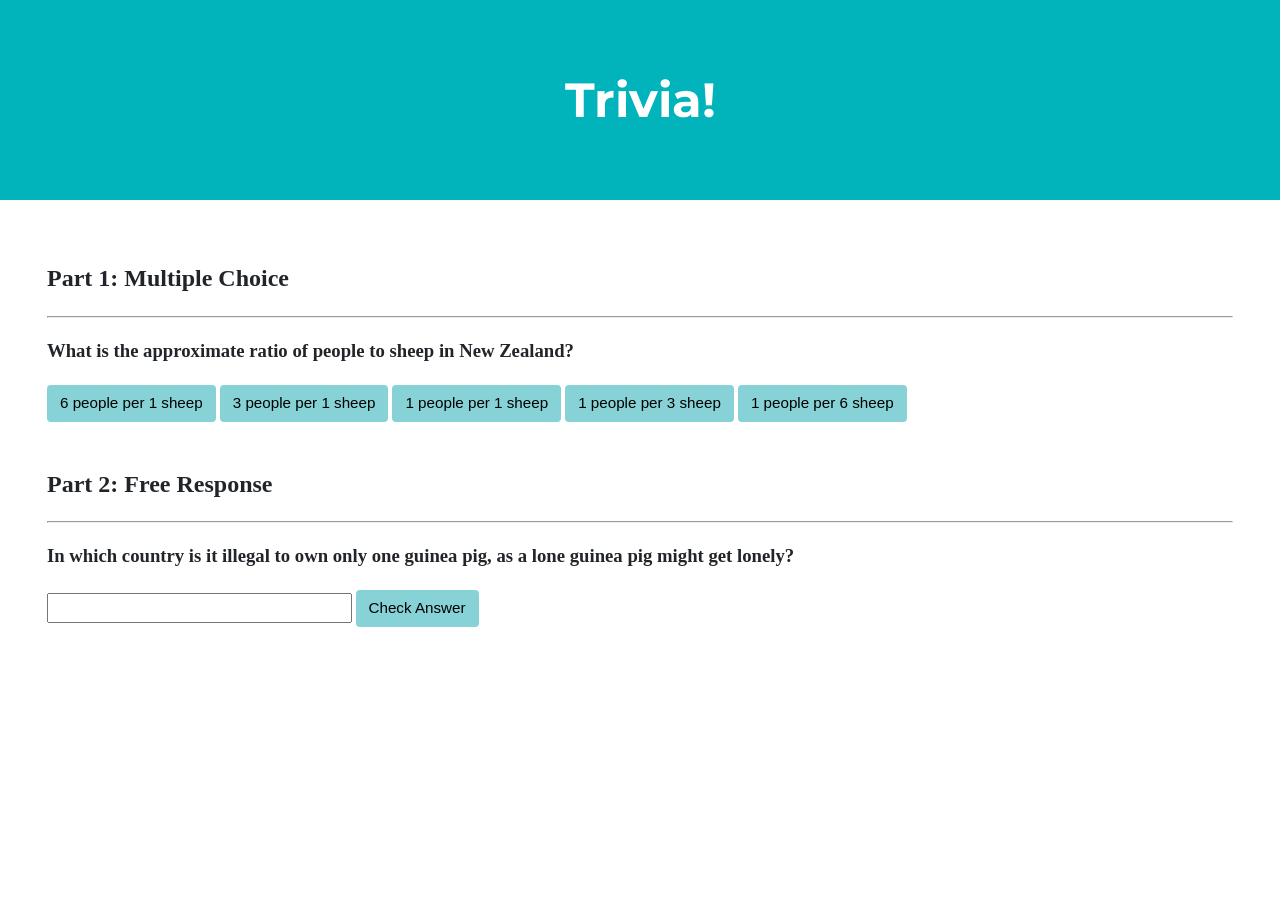
<file: Lab8/trivia/index.html>
<!DOCTYPE html>

<html lang="en">

<head>
    <link href="https://fonts.googleapis.com/css2?family=Montserrat:wght@500&display=swap" rel="stylesheet">
    <link href="styles.css" rel="stylesheet">
    <title>Trivia!</title>

    <script>
        function answerHTML(correct, element) {
            if (correct) {
                document.getElementById(element).innerHTML = "Correct!"
            }
            else {
                document.getElementById(element).innerHTML = "Incorrect"
            }
        }

        function resetButtonsState() {

            var buttons = document.querySelectorAll(".button");
            buttons.forEach(function (button) {
                button.classList.remove('incorrect');
                button.classList.remove('correct');
            })
        }

        function getAnswerButton() {
            resetButtonsState()
            if (event.target.id == "correct") {
                event.target.classList.add('correct');
                answerHTML(true, "return_part_1");
            }
            else {
                event.target.classList.add('incorrect');
                answerHTML(false, "return_part_1");
            }

        }

        document.addEventListener("DOMContentLoaded", function (event) {
            var buttons = document.querySelectorAll(".button");
            buttons.forEach(function (button) {
                button.addEventListener("click", getAnswerButton);
            })

            inputField = document.querySelector('input')
            checkButton = document.querySelector("#check");
            checkButton.addEventListener('click', function (evt) {
                if (inputField.value.toLowerCase() == "switzerland") {
                    answerHTML(true, "return_part_2");
                }
                else {
                    answerHTML(false, "return_part_2");
                }
            });
        });
    </script>

</head>

<body>

    <div class="jumbotron">
        <h1>Trivia!</h1>
    </div>

    <div class="container">

        <div class="section">
            <h2>Part 1: Multiple Choice </h2>
            <hr>
            <h3>What is the approximate ratio of people to sheep in New Zealand?</h3>
            <h2 id="return_part_1"></h2>
            <button id="correct" class="button">6 people per 1 sheep</button>
            <button class="button">3 people per 1 sheep</button>
            <button class="button">1 people per 1 sheep</button>
            <button class="button">1 people per 3 sheep</button>
            <button class="button">1 people per 6 sheep</button>

        </div>

        <div class="section">
            <h2>Part 2: Free Response</h2>
            <hr>
            <h3>In which country is it illegal to own only one guinea pig, as a lone guinea pig might get lonely?</h3>
            <h2 id="return_part_2"></h2>
            <input type="text">
            <button id="check" class="input">Check Answer</button>
        </div>

    </div>
</body>

</html>
</file>
<file: Lab8/trivia/styles.css>
body {
    background-color: #fff;
    color: #212529;
    font-size: 1rem;
    font-weight: 400;
    line-height: 1.5;
    margin: 0;
    text-align: left;
  }

  .container {
    margin-left: auto;
    margin-right: auto;
    padding-left: 15px;
    padding-right: 15px;
  }

  .jumbotron {
    background-color: #01b4bc;
    color: #fff;
    margin-bottom: 2rem;
    padding: 2rem 1rem;
    text-align: center;
  }

  .section {
    padding: 0.5rem 2rem 1rem 2rem;
  }

  .section:hover {
    background-color: #f5f5f5;
    transition: color 2s ease-in-out, background-color 0.15s ease-in-out;
  }

  h1 {
    font-family: "Montserrat", sans-serif;
    font-size: 48px;
  }

  button,
  input[type="submit"] {
    background-color: #87d2d6;
    border: 1px solid transparent;
    border-radius: 0.25rem;
    font-size: 0.95rem;
    font-weight: 400;
    line-height: 1.5;
    padding: 0.375rem 0.75rem;
    text-align: center;
    transition: color 0.15s ease-in-out, background-color 0.15s ease-in-out,
      border-color 0.15s ease-in-out, box-shadow 0.15s ease-in-out;
    vertical-align: middle;
    outline: none;
  }

  input[type="text"] {
    line-height: 1.8;
    width: 25%;
  }

  input[type="text"]:hover {
    background-color: #f5f5f5;
    transition: color 2s ease-in-out, background-color 0.15s ease-in-out;
  }

  .incorrect {
    background-color: #fa5457;
  }

  .correct {
    background-color: #5fa55a;
  }
</file>
